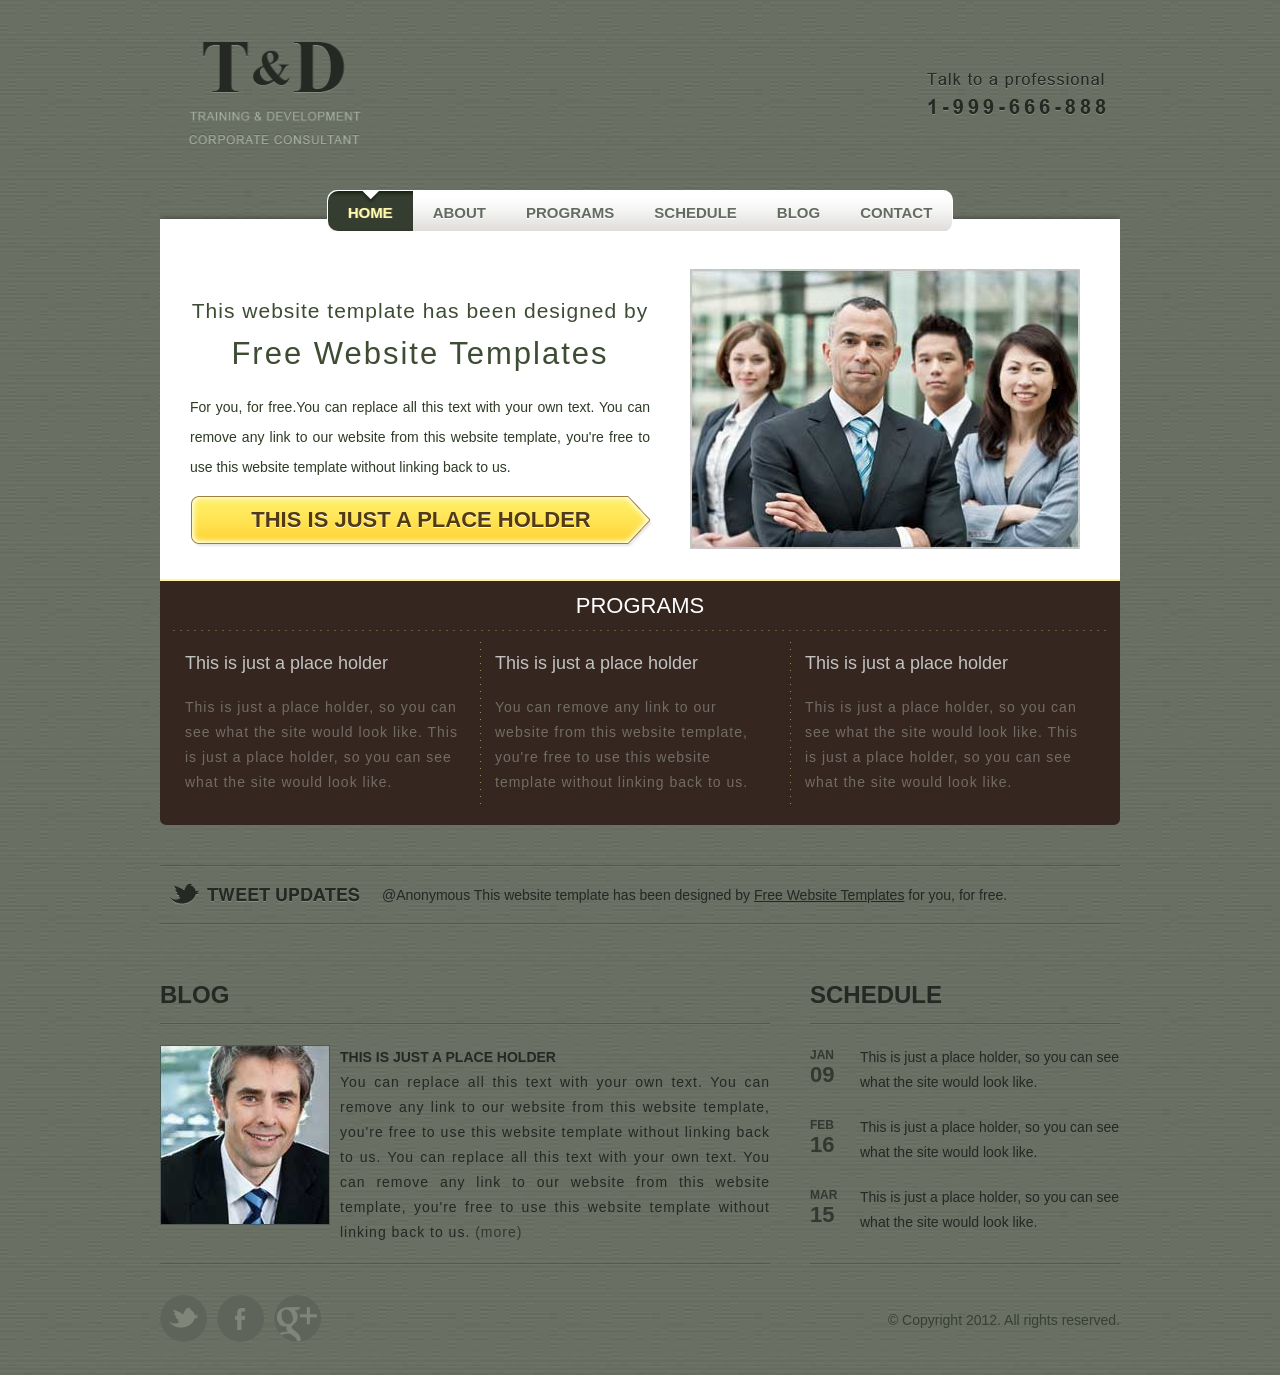
<file: index.html>
<!DOCTYPE html>
<!-- Website template by freewebsitetemplates.com -->
<head>
	<title>Corporate Consultant Template</title>
	<meta charset="utf-8">
	<link href="css/style.css" rel="stylesheet" type="text/css">
	<!--[if IE 7]>
		<link href="css/ie7.css" rel="stylesheet" type="text/css">
	<![endif]-->
</head>
<body>
	<div id="page">
		<div id="header">
			<a href="index.html"><img class="logo" src="images/logo.png" width="177" height="104" alt=""></a>
			<span><img src="images/hot-line-number.png" width="183" height="50" alt=""></span>
			<ul class="navigation">
				<li class="first active">
					<a href="index.html">Home</a>
				</li>
				<li>
					<a href="about.html">About</a>
				</li>
				<li>
					<a href="programs.html">Programs</a>
				</li>
				<li>
					<a href="schedule.html">Schedule</a>
				</li>
				<li>
					<a href="blog.html">Blog</a>
				</li>
				<li class="last">
					<a href="contact.html">Contact</a>
				</li>
			</ul>
		</div>
		<div id="body">
			<div id="content">
				<div id="featured"> <a href="index.html"><img src="images/businessman-2.jpg" width="390" height="280" alt=""></a>
					<h2><a href="index.html">This website template has been designed by <span>Free Website Templates</span></a></h2>
					<p>
						For you, for free.You can replace all this text with your own text. You can remove any link to our website from this website template, you're free to use this website template without linking back to us.
					</p>
					<a href="index.html" class="readmore">This is just a place holder</a> </div>
				<!-- start of articles-->
				<div class="articles">
					<div>
						<h2>programs</h2>
						<ul>
							<li class="first">
								<h2><a href="index.html">This is just a place holder</a></h2>
								<p>
									This is just a place holder, so you can see what the site would look like. This is just a place holder, so you can see what the site would look like.
								</p>
							</li>
							<li>
								<h2><a href="index.html">This is just a place holder</a></h2>
								<p>
									You can remove any link to our website from this website template, you're free to use this website template without linking back to us.
								</p>
							</li>
							<li>
								<h2><a href="index.html">This is just a place holder</a></h2>
								<p>
									This is just a place holder, so you can see what the site would look like. This is just a place holder, so you can see what the site would look like.
								</p>
							</li>
						</ul>
					</div>
				</div>
				<!-- end of articles-->
				<!-- Start of Connect-->
				<div class="connect">
					<div>
						<a href="http://www.freewebsitetemplates.com/go/twitter/" class="twitter">&nbsp;</a>
						<p>
							<a href="#" class="user">@Anonymous</a> This website template has been designed by <a href="http://www.freewebsitetemplates.com">Free Website Templates</a> for you, for free.
						</p>
					</div>
				</div>
				<!-- End of Connect-->
				<div class="section">
					<ul>
						<li class="first">
							<h2> BLOG</h2>
							<ul>
								<li>
									<a href="index.html"><img src="images/businessman.jpg"  width="170" height="180" alt=""></a>
									<h2><a href="index.html">This is just a place holder</a></h2>
									<p>
										You can replace all this text with your own text. You can remove any link to our website from this website template, you're free to use this website template without linking back to us. You can replace all this text with your own text. You can remove any link to our website from this website template, you're free to use this website template without linking back to us. <a href="#" class="readmore">(more)</a>
									</p>
								</li>
							</ul>
						</li>
						<li class="last">
							<h2> SCHEDULE</h2>
							<ul>
								<li>
									<h2> JAN <span>09</span> </h2>
									<a href="index.html"> This is just a place holder, so you can see what the site would look like.</a>
								</li>
								<li>
									<h2> FEB <span>16</span> </h2>
									<a href="index.html"> This is just a place holder, so you can see what the site would look like.</a>
								</li>
								<li>
									<h2> MAR <span>15</span></h2>
									<a href="index.html"> This is just a place holder, so you can see what the site would look like.</a>
								</li>
							</ul>
						</li>
					</ul>
				</div>
			</div>
			<!-- End of Content-->
		</div>
		<div id="footer">
			<ul class="connect">
				<li>
					<a href="http://www.freewebsitetemplates.com/go/twitter/" class="twitter"></a>
				</li>
				<li>
					<a href="http://www.freewebsitetemplates.com/go/facebook/" class="facebook"></a>
				</li>
				<li>
					<a href="http://www.freewebsitetemplates.com/go/googleplus/" class="googleplus"></a>
				</li>
			</ul>
			<span class="footnote"> &copy; Copyright 2012. All rights reserved. </span> </div>
	</div>
</body>
</html>
</file>
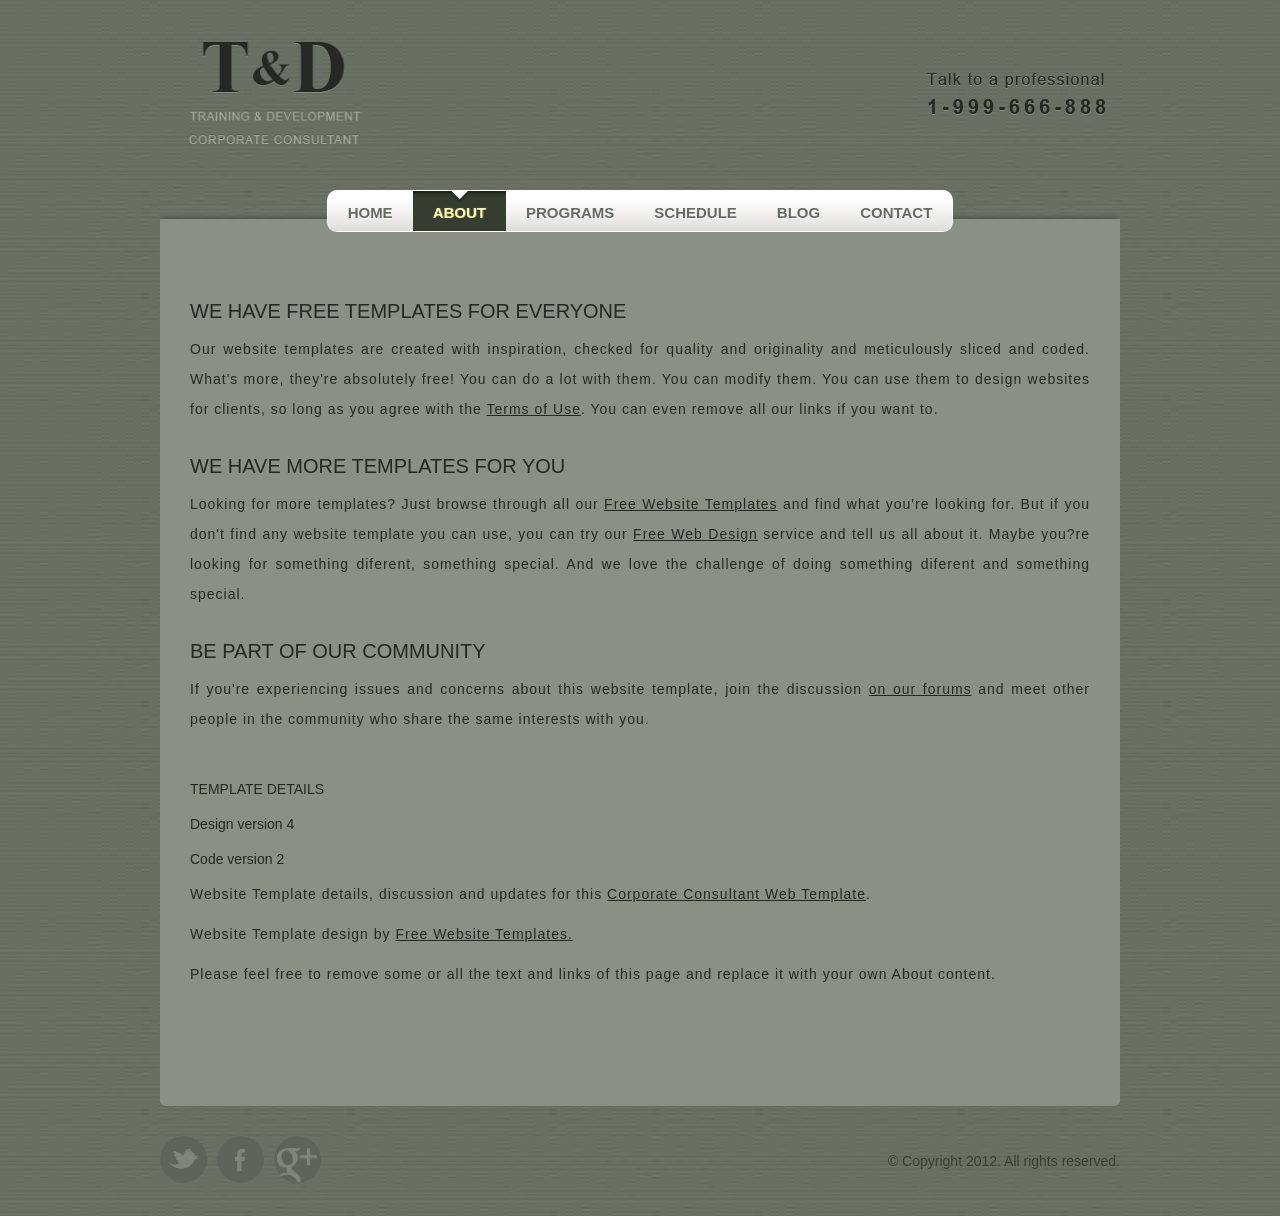
<file: about.html>
<!DOCTYPE html>
<!-- Website template by freewebsitetemplates.com -->
<head>
	<title>About - Corporate Consultant Web Template</title>
	<meta charset="utf-8">
	<link href="css/style.css" rel="stylesheet" type="text/css">
	<!--[if IE 7]>
		<link href="css/ie7.css" rel="stylesheet" type="text/css">
	<![endif]-->
</head>
<body>
	<div id="page">
		<div id="header">
			<a href="index.html"><img class="logo" src="images/logo.png" width="177" height="104" alt=""></a>
			<span><img src="images/hot-line-number.png" width="183" height="50" alt=""></span>
			<ul class="navigation">
				<li class="first">
					<a href="index.html">Home</a>
				</li>
				<li class="active">
					<a href="about.html">About</a>
				</li>
				<li>
					<a href="programs.html">Programs</a>
				</li>
				<li>
					<a href="schedule.html">Schedule</a>
				</li>
				<li>
					<a href="blog.html">Blog</a>
				</li>
				<li class="last">
					<a href="contact.html">Contact</a>
				</li>
			</ul>
		</div>
		<div id="body">
			<div class="content">
				<div>
					<ul class="section">
						<li>
							<h2><a href="about.html">We have Free Templates for Everyone</a></h2>
							<p>
								Our website templates are created with inspiration, checked for quality and originality and meticulously sliced and coded. What's more, they're absolutely free! You can do a lot with them. You can modify them. You can use them to design websites for clients, so long as you agree with the <a href="http://www.freewebsitetemplates.com/about/terms">Terms of Use</a>. You can even remove all our links if you want to.
							</p>
						</li>
						<li>
							<h2><a href="about.html">We Have More templates for you</a></h2>
							<p>
								Looking for more templates? Just browse through all our <a href="http://www.freewebsitetemplates.com/">Free Website Templates</a> and find what you're looking for. But if you don't find any website template you can use, you can try our <a href="http://www.freewebsitetemplates.com/freewebdesign/">Free Web Design</a> service and tell us all about it. Maybe you?re looking for something diferent, something special. And we love the challenge of doing something diferent and something special.
							</p>
						</li>
						<li>
							<h2><a href="about.html">Be part of Our Community</a></h2>
							<p>
								If you're experiencing issues and concerns about this website template, join the discussion <a href="http://www.freewebsitetemplates.com/forums/">on our forums</a> and meet other people in the community who share the same interests with you.
							</p>
						</li>
						<li>
							<h4>Template Details</h4>
							<h3>Design version 4</h3>
							<h3>Code version 2</h3>
							<p>
								Website Template details, discussion and updates for this <a href="http://www.freewebsitetemplates.com/discuss/corporateconsultantwebtemplate/">Corporate Consultant Web Template</a>.
							</p>
							<p>
								Website Template design by <a href="http://www.freewebsitetemplates.com/">Free Website Templates.</a>
							</p>
							<p>
								Please feel free to remove some or all the text and links of this page and replace it with your own About content.
							</p>
						</li>
					</ul>
				</div>
			</div>
			<!-- End of Content-->
		</div>
		<div id="footer">
			<ul class="connect">
				<li>
					<a href="http://www.freewebsitetemplates.com/go/twitter/" class="twitter"></a>
				</li>
				<li>
					<a href="http://www.freewebsitetemplates.com/go/facebook/" class="facebook"></a>
				</li>
				<li>
					<a href="http://www.freewebsitetemplates.com/go/googleplus/" class="googleplus"></a>
				</li>
			</ul>
			<span class="footnote"> &copy; Copyright 2012. All rights reserved. </span> </div>
	</div>
</body>
</html>
</file>
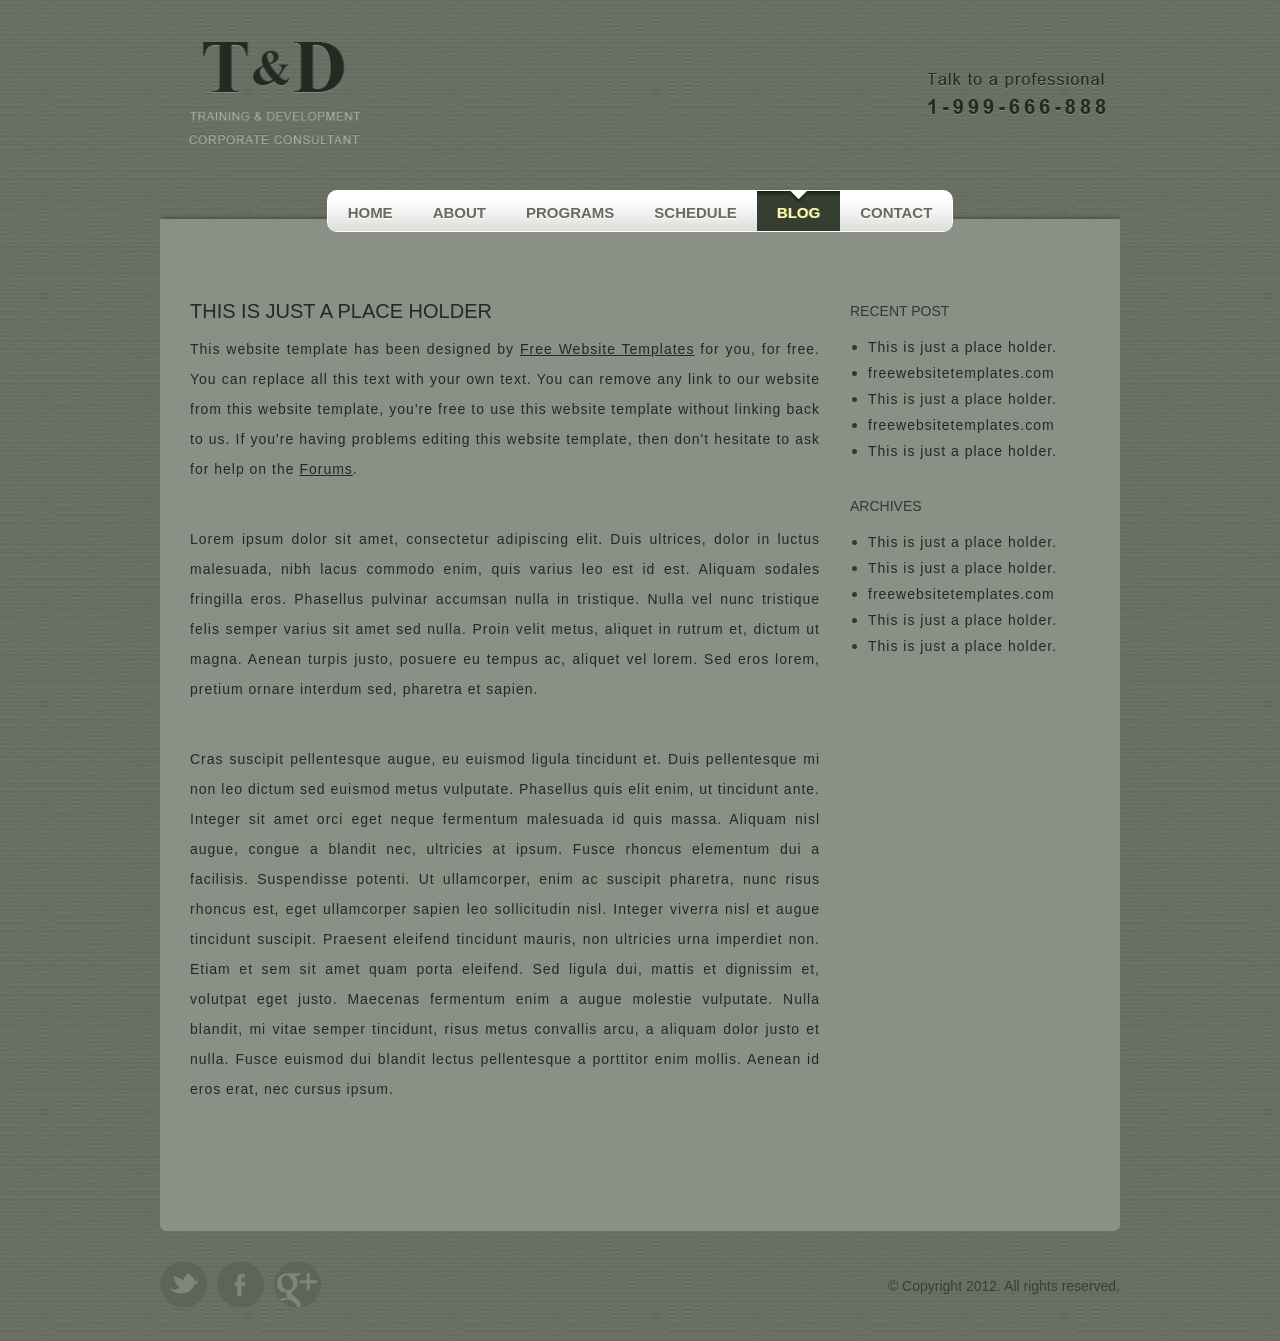
<file: blog.html>
<!DOCTYPE html>
<!-- Website template by freewebsitetemplates.com -->
<head>
	<title>Blog - Corporate Consultant Template</title>
	<meta charset="utf-8">
	<link href="css/style.css" rel="stylesheet" type="text/css">
	<!--[if IE 7]>
		<link href="css/ie7.css" rel="stylesheet" type="text/css">
	<![endif]-->
</head>
<body>
	<div id="page">
		<div id="header">
			<a href="index.html"><img class="logo" src="images/logo.png" width="177" height="104" alt=""></a>
			<span><img src="images/hot-line-number.png" width="183" height="50" alt=""></span>
			<ul class="navigation">
				<li class="first">
					<a href="index.html">Home</a>
				</li>
				<li>
					<a href="about.html">About</a>
				</li>
				<li>
					<a href="programs.html">Programs</a>
				</li>
				<li>
					<a href="schedule.html">Schedule</a>
				</li>
				<li class="active">
					<a href="blog.html">Blog</a>
				</li>
				<li class="last ">
					<a href="contact.html">Contact</a>
				</li>
			</ul>
		</div>
		<div id="body">
			<div class="content">
				<div>
					<div>
						<ul class="section">
							<li>
								<h2><a href="blog.html">This is just a place holder</a></h2>
								<p>
									This website template has been designed by <a href="http://www.freewebsitetemplates.com">Free Website Templates</a> for you, for free. You can replace all this text with your own text. You can remove any link to our website from this website template, you're free to use this website template without linking back to us. If you're having problems editing this website template, then don't hesitate to ask for help on the <a href="http://www.freewebsitetemplates.com/forums/">Forums</a>.
								</p>
								<p>
									Lorem ipsum dolor sit amet, consectetur adipiscing elit. Duis ultrices, dolor in luctus malesuada, nibh lacus commodo enim, quis varius leo est id est. Aliquam sodales fringilla eros. Phasellus pulvinar accumsan nulla in tristique. Nulla vel nunc tristique felis semper varius sit amet sed nulla. Proin velit metus, aliquet in rutrum et, dictum ut magna. Aenean turpis justo, posuere eu tempus ac, aliquet vel lorem. Sed eros lorem, pretium ornare interdum sed, pharetra et sapien.
								</p>
								<p>
									Cras suscipit pellentesque augue, eu euismod ligula tincidunt et. Duis pellentesque mi non leo dictum sed euismod metus vulputate. Phasellus quis elit enim, ut tincidunt ante. Integer sit amet orci eget neque fermentum malesuada id quis massa. Aliquam nisl augue, congue a blandit nec, ultricies at ipsum. Fusce rhoncus elementum dui a facilisis. Suspendisse potenti. Ut ullamcorper, enim ac suscipit pharetra, nunc risus rhoncus est, eget ullamcorper sapien leo sollicitudin nisl. Integer viverra nisl et augue tincidunt suscipit. Praesent eleifend tincidunt mauris, non ultricies urna imperdiet non. Etiam et sem sit amet quam porta eleifend. Sed ligula dui, mattis et dignissim et, volutpat eget justo. Maecenas fermentum enim a augue molestie vulputate. Nulla blandit, mi vitae semper tincidunt, risus metus convallis arcu, a aliquam dolor justo et nulla. Fusce euismod dui blandit lectus pellentesque a porttitor enim mollis. Aenean id eros erat, nec cursus ipsum.
								</p>
							</li>
						</ul>
					</div>
					<div class="aside">
						<h2>Recent Post</h2>
						<ul>
							<li>
								<a href="blog.html">This is just a place holder.</a>
							</li>
							<li>
								<a href="blog.html">freewebsitetemplates.com</a>
							</li>
							<li>
								<a href="blog.html">This is just a place holder.</a>
							</li>
							<li>
								<a href="blog.html">freewebsitetemplates.com</a>
							</li>
							<li>
								<a href="blog.html">This is just a place holder.</a>
							</li>
						</ul>
						<h2>ARCHIVES</h2>
						<ul>
							<li>
								<a href="blog.html">This is just a place holder.</a>
							</li>
							<li>
								<a href="blog.html">This is just a place holder.</a>
							</li>
							<li>
								<a href="blog.html">freewebsitetemplates.com</a>
							</li>
							<li>
								<a href="blog.html">This is just a place holder.</a>
							</li>
							<li>
								<a href="blog.html">This is just a place holder.</a>
							</li>
						</ul>
					</div>
				</div>
			</div>
			<!-- End of Content-->
		</div>
		<div id="footer">
			<ul class="connect">
				<li>
					<a href="http://www.freewebsitetemplates.com/go/twitter/" class="twitter"></a>
				</li>
				<li>
					<a href="http://www.freewebsitetemplates.com/go/facebook/" class="facebook"></a>
				</li>
				<li>
					<a href="http://www.freewebsitetemplates.com/go/googleplus/" class="googleplus"></a>
				</li>
			</ul>
			<span class="footnote"> &copy; Copyright 2012. All rights reserved. </span> </div>
	</div>
</body>
</html>
</file>
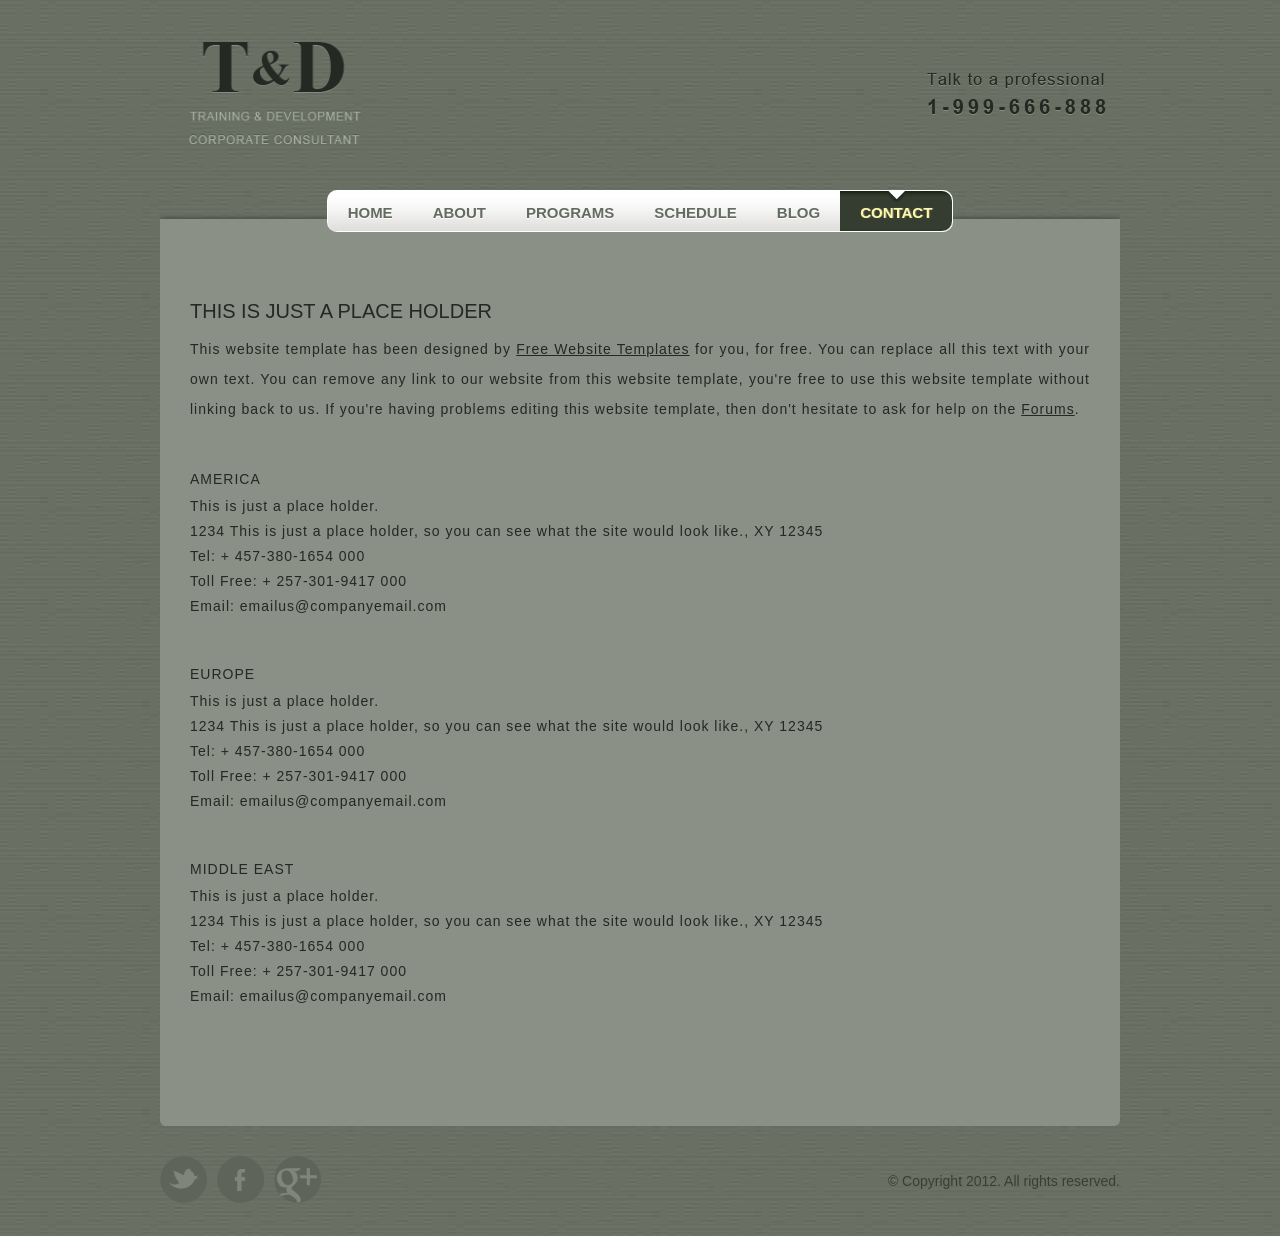
<file: contact.html>
<!DOCTYPE html>
<!-- Website template by freewebsitetemplates.com -->
<head>
	<title>Contact - Corporate Consultant Template</title>
	<meta charset="utf-8">
	<link href="css/style.css" rel="stylesheet" type="text/css">
	<!--[if IE 7]>
		<link href="css/ie7.css" rel="stylesheet" type="text/css">
	<![endif]-->
</head>
<body>
	<div id="page">
		<div id="header">
			<a href="index.html"><img class="logo" src="images/logo.png" width="177" height="104" alt=""></a>
			<span><img src="images/hot-line-number.png" width="183" height="50" alt=""></span>
			<ul class="navigation">
				<li class="first">
					<a href="index.html">Home</a>
				</li>
				<li>
					<a href="about.html">About</a>
				</li>
				<li>
					<a href="programs.html">Programs</a>
				</li>
				<li>
					<a href="schedule.html">Schedule</a>
				</li>
				<li>
					<a href="blog.html">Blog</a>
				</li>
				<li class="last active">
					<a href="contact.html">Contact</a>
				</li>
			</ul>
		</div>
		<div id="body">
			<div class="content">
				<div>
					<ul class="section">
						<li>
							<h2><a href="programs.html">This is just a place holder</a></h2>
							<p>
								This website template has been designed by <a href="http://www.freewebsitetemplates.com">Free Website Templates</a> for you, for free. You can replace all this text with your own text. You can remove any link to our website from this website template, you're free to use this website template without linking back to us. If you're having problems editing this website template, then don't hesitate to ask for help on the <a href="http://www.freewebsitetemplates.com/forums/">Forums</a>.
							</p>
						</li>
					</ul>
					<ul class="details">
						<li>
							<h3>AMERICA</h3>
							<span>This is just a place holder.</span> <span>1234 This is just a place holder, so you can see what the site would look like., XY 12345</span> <span>Tel: + 457-380-1654 000</span> <span>Toll Free: + 257-301-9417 000</span> <span>Email: emailus@companyemail.com</span>
						</li>
						<li>
							<h3>EUROPE</h3>
							<span>This is just a place holder.</span> <span>1234 This is just a place holder, so you can see what the site would look like., XY 12345</span> <span>Tel: + 457-380-1654 000</span> <span>Toll Free: + 257-301-9417 000</span> <span>Email: emailus@companyemail.com</span>
						</li>
						<li>
							<h3>MIDDLE EAST</h3>
							<span>This is just a place holder.</span> <span>1234 This is just a place holder, so you can see what the site would look like., XY 12345</span> <span>Tel: + 457-380-1654 000</span> <span>Toll Free: + 257-301-9417 000</span> <span>Email: emailus@companyemail.com</span>
						</li>
					</ul>
				</div>
			</div>
			<!-- End of Content-->
		</div>
		<div id="footer">
			<ul class="connect">
				<li>
					<a href="http://www.freewebsitetemplates.com/go/twitter/" class="twitter"></a>
				</li>
				<li>
					<a href="http://www.freewebsitetemplates.com/go/facebook/" class="facebook"></a>
				</li>
				<li>
					<a href="http://www.freewebsitetemplates.com/go/googleplus/" class="googleplus"></a>
				</li>
			</ul>
			<span class="footnote"> &copy; Copyright 2012. All rights reserved. </span> </div>
	</div>
</body>
</html>
</file>
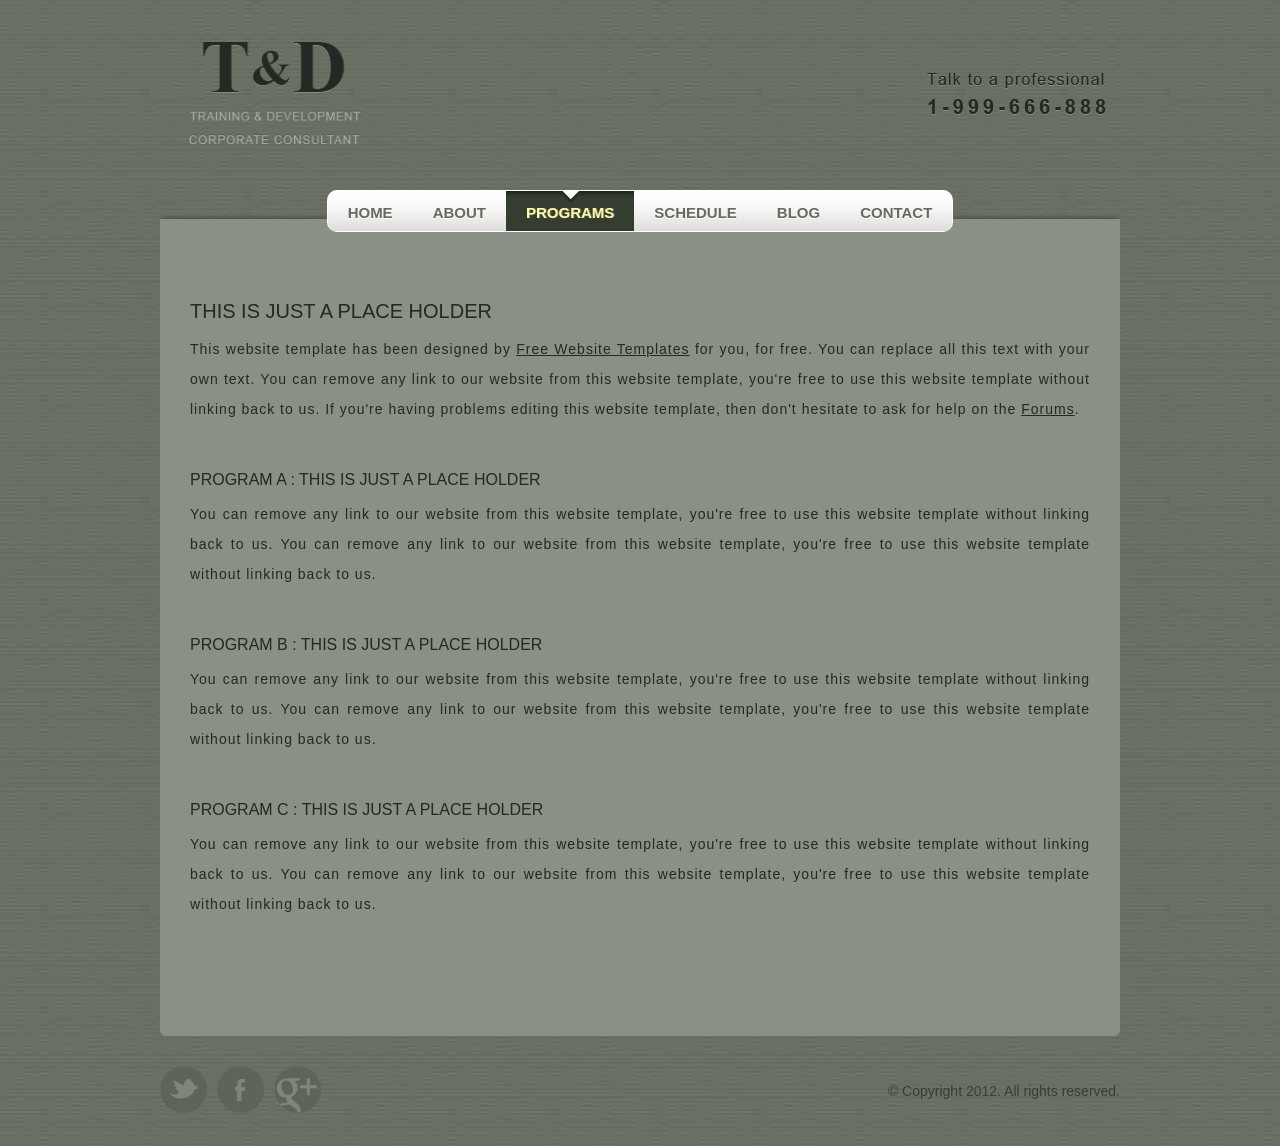
<file: programs.html>
<!DOCTYPE html>
<!-- Website template by freewebsitetemplates.com -->
<head>
	<title>Programs - Corporate Consultant Template</title>
	<meta charset="utf-8">
	<link href="css/style.css" rel="stylesheet" type="text/css">
	<!--[if IE 7]>
		<link href="css/ie7.css" rel="stylesheet" type="text/css">
	<![endif]-->
</head>
<body>
	<div id="page">
		<div id="header">
			<a href="index.html"><img class="logo" src="images/logo.png" width="177" height="104" alt=""></a>
			<span><img src="images/hot-line-number.png" width="183" height="50" alt=""></span>
			<ul class="navigation">
				<li class="first">
					<a href="index.html">Home</a>
				</li>
				<li>
					<a href="about.html">About</a>
				</li>
				<li class="active">
					<a href="programs.html">Programs</a>
				</li>
				<li>
					<a href="schedule.html">Schedule</a>
				</li>
				<li>
					<a href="blog.html">Blog</a>
				</li>
				<li class="last">
					<a href="contact.html">Contact</a>
				</li>
			</ul>
		</div>
		<div id="body">
			<div class="content">
				<div>
					<ul class="section">
						<li>
							<h2><a href="programs.html">This is just a place holder</a></h2>
							<p>
								This website template has been designed by <a href="http://www.freewebsitetemplates.com">Free Website Templates</a> for you, for free. You can replace all this text with your own text. You can remove any link to our website from this website template, you're free to use this website template without linking back to us. If you're having problems editing this website template, then don't hesitate to ask for help on the <a href="http://www.freewebsitetemplates.com/forums/">Forums</a>.
							</p>
						</li>
						<li>
							<h5><a href="programs.html"><span>Program A :</span> This is just a place holder</a></h5>
							<p>
								You can remove any link to our website from this website template, you're free to use this website template without linking back to us. You can remove any link to our website from this website template, you're free to use this website template without linking back to us.
							</p>
						</li>
						<li>
							<h5><a href="programs.html"><span>Program B :</span> This is just a place holder</a></h5>
							<p>
								You can remove any link to our website from this website template, you're free to use this website template without linking back to us. You can remove any link to our website from this website template, you're free to use this website template without linking back to us.
							</p>
						</li>
						<li>
							<h5><a href="programs.html"><span>Program C :</span> This is just a place holder</a></h5>
							<p>
								You can remove any link to our website from this website template, you're free to use this website template without linking back to us. You can remove any link to our website from this website template, you're free to use this website template without linking back to us.
							</p>
						</li>
					</ul>
				</div>
			</div>
			<!-- End of Content-->
		</div>
		<div id="footer">
			<ul class="connect">
				<li>
					<a href="http://www.freewebsitetemplates.com/go/twitter/" class="twitter"></a>
				</li>
				<li>
					<a href="http://www.freewebsitetemplates.com/go/facebook/" class="facebook"></a>
				</li>
				<li>
					<a href="http://www.freewebsitetemplates.com/go/googleplus/" class="googleplus"></a>
				</li>
			</ul>
			<span class="footnote"> &copy; Copyright 2012. All rights reserved. </span> </div>
	</div>
</body>
</html>
</file>
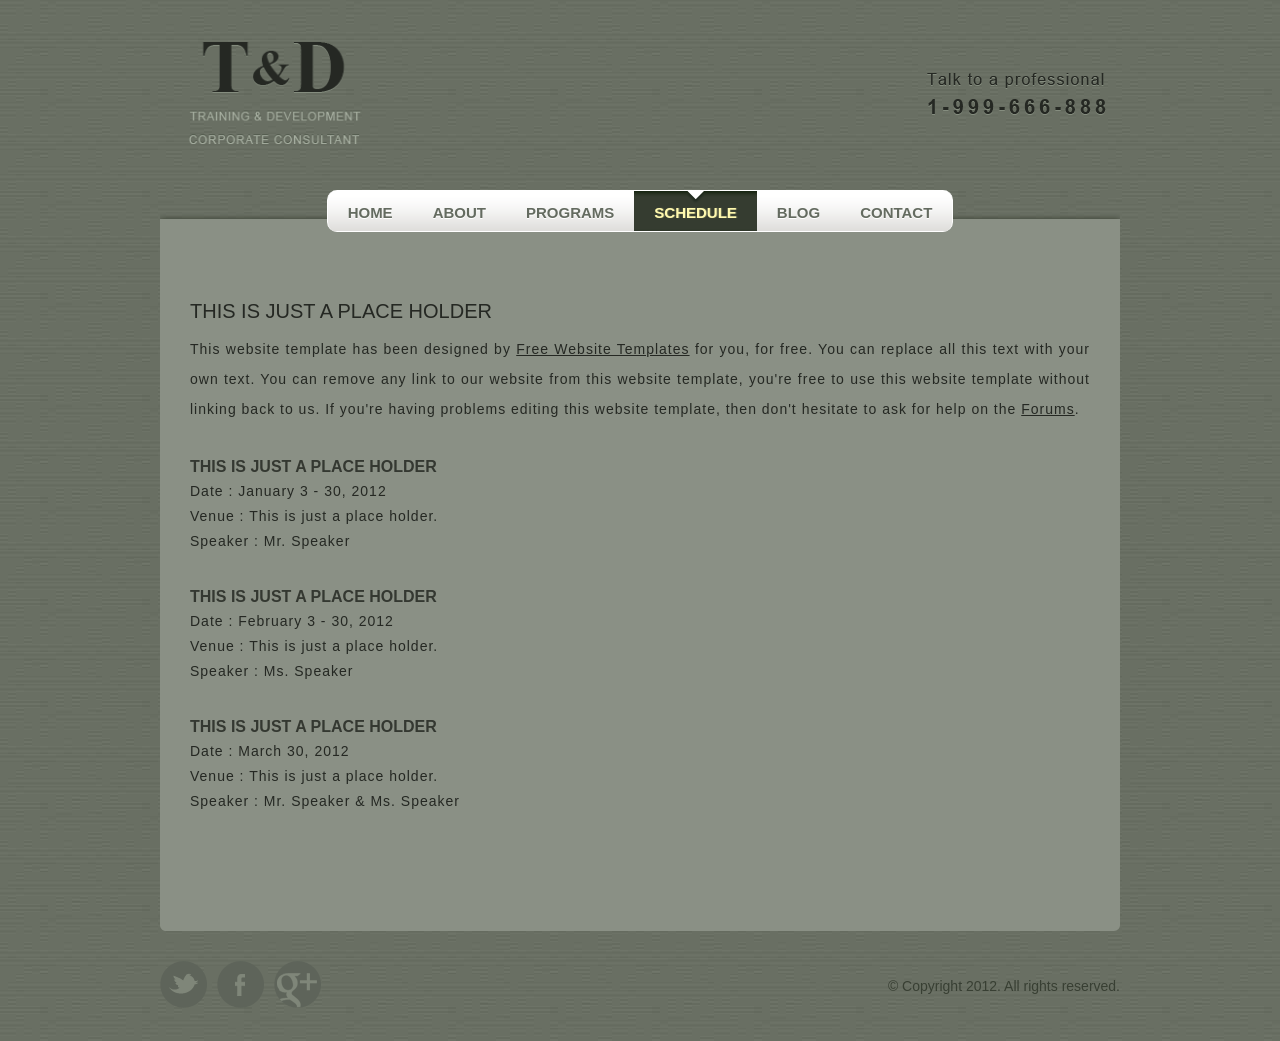
<file: schedule.html>
<!DOCTYPE html>
<!-- Website template by freewebsitetemplates.com -->
<head>
	<title>Schedule - Corporate Consultant Template</title>
	<meta charset="utf-8">
	<link href="css/style.css" rel="stylesheet" type="text/css">
	<!--[if IE 7]>
		<link href="css/ie7.css" rel="stylesheet" type="text/css">
	<![endif]-->
</head>
<body>
	<div id="page">
		<div id="header">
			<a href="index.html"><img class="logo" src="images/logo.png" width="177" height="104" alt=""></a>
			<span><img src="images/hot-line-number.png" width="183" height="50" alt=""></span>
			<ul class="navigation">
				<li class="first">
					<a href="index.html">Home</a>
				</li>
				<li>
					<a href="about.html">About</a>
				</li>
				<li>
					<a href="programs.html">Programs</a>
				</li>
				<li class="active">
					<a href="schedule.html">Schedule</a>
				</li>
				<li>
					<a href="blog.html">Blog</a>
				</li>
				<li class="last">
					<a href="contact.html">Contact</a>
				</li>
			</ul>
		</div>
		<div id="body">
			<div class="content">
				<div>
					<ul class="section">
						<li>
							<h2><a href="programs.html">This is just a place holder</a></h2>
							<p>
								This website template has been designed by <a href="http://www.freewebsitetemplates.com">Free Website Templates</a> for you, for free. You can replace all this text with your own text. You can remove any link to our website from this website template, you're free to use this website template without linking back to us. If you're having problems editing this website template, then don't hesitate to ask for help on the <a href="http://www.freewebsitetemplates.com/forums/">Forums</a>.
							</p>
						</li>
					</ul>
					<ul class="details">
						<li>
							<h2>This is just a place holder</h2>
							<span>Date : January 3 - 30, 2012</span> <span>Venue : This is just a place holder. </span> <span>Speaker : Mr. Speaker </span>
						</li>
						<li>
							<h2>This is just a place holder</h2>
							<span>Date : February 3 - 30, 2012</span> <span>Venue : This is just a place holder. </span> <span>Speaker : Ms. Speaker </span>
						</li>
						<li>
							<h2>This is just a place holder</h2>
							<span>Date : March 30, 2012</span> <span>Venue : This is just a place holder. </span> <span>Speaker : Mr. Speaker & Ms. Speaker </span>
						</li>
					</ul>
				</div>
			</div>
			<!-- End of Content-->
		</div>
		<div id="footer">
			<ul class="connect">
				<li>
					<a href="http://www.freewebsitetemplates.com/go/twitter/" class="twitter"></a>
				</li>
				<li>
					<a href="http://www.freewebsitetemplates.com/go/facebook/" class="facebook"></a>
				</li>
				<li>
					<a href="http://www.freewebsitetemplates.com/go/googleplus/" class="googleplus"></a>
				</li>
			</ul>
			<span class="footnote"> &copy; Copyright 2012. All rights reserved. </span> </div>
	</div>
</body>
</html>
</file>
<file: css/style.css>
/** Website template by freewebsitetemplates.com **/
body {
	margin:0;
	padding:0;
	background:url("../images/pattern.jpg");
	line-height:25px;
}
a {
	outline:0;
}
img {
	border:0;
}
#page {
	width:100%;
}
#page #header {
	width:960px;
	height:210px;
	margin:0 auto;
	text-align:center;
	position:relative;
}
#page #header img.logo {
	position:absolute;
	left:25px;
	top:40px;
}
#page #header span {
	position:absolute;
	left:767px;
	top:70px;
}
#page #header span h3 {
	font-family:Arial;
	color:#252823;
	font-size:16px;
	font-weight:normal;
	margin:0;
	height:37px;
}
#page #header span h2 {
	color:#252823;
	font-family:Arial;
	font-size:20px;
	margin:0;
	text-shadow:0 0px 0 #ccc;
}
#page #header ul.navigation {
	list-style-type:none;
	margin:190px 0 0 0;
	padding:1px 0 3px 0;
	display:inline-block;
	background:transparent url("../images/bg-menu-body.png");
	background-repeat:repeat-x;
	background-position:center;
	height:38px;
	line-height:44px;
	border-style:solid;
	border-top:none;
	border-bottom:none;
	border-color:#ffffff;
	border-width:1px;
	-moz-border-radius:10px;
	border-radius:10px;
}
#page #header ul.navigation li {
	float:left;
	height:40px;
	padding:0;
	margin:0;
}
#page #header ul.navigation li.first:hover {
	-moz-border-radius:10px 0 0 10px;
	border-radius:10px 0 0 10px;
}
#page #header ul.navigation li.last:hover {
	-moz-border-radius:0 10px 10px 0;
	border-radius:0 10px 10px 0;
}
#page #header ul.navigation li a {
	display:block;
	text-decoration:none;
	padding:0 20px;
	font-family:Arial;
	color:#646b60;
	font-size:15px;
	font-weight:bold;
	text-transform:uppercase;
	text-shadow:0 1px 0 #ffffff;
}
#page #header ul.navigation li:hover {
	background:transparent url("../images/bg-menu-li.png");
	background-repeat:repeat-x;
}
#page #header ul.navigation li:hover a {
	background:transparent url("../images/bg-menu-arrow-selected.png");
	background-repeat:no-repeat;
	background-position:top center;
	color:#fff9ae;
	text-shadow:1px 0 1px #787b5a;
}
#page #header ul.navigation li.active {
	background:transparent url("../images/bg-menu-li.png");
	background-repeat:repeat-x;
}
#page #header ul.navigation li.active a {
	background:transparent url("../images/bg-menu-arrow-selected.png");
	background-repeat:no-repeat;
	background-position:top center;
	color:#fff9ae;
	text-shadow:1px 0 1px #787b5a;
}
#page #header ul.navigation li.first.active {
	display:inline-block;
	-moz-border-radius:10px 0 0 10px;
	border-radius:10px 0 0 10px;
}
#page #header ul.navigation li.last.active {
	display:inline-block;
	-moz-border-radius:0 10px 10px 0;
	border-radius:0 10px 10px 0;
}
#page #body {
	width:960px;
	margin:0 auto;
	background:transparent url("../images/bg-featured-top-shadow.png");
	background-repeat:no-repeat;
	background-position:top center;
	padding-top:9px;
}
#page #body #content {
	width:960px;
	margin:0 auto;
	padding:0;
}
#page #body #content div#featured {
	width:900px;
	border-style:solid;
	border-color:#fff799;
	border-width:2px;
	border-top:none;
	border-right:none;
	border-left:none;
	background-color:#ffffff;
	padding:50px 30px 30px 30px;
	overflow:hidden;
}
#page #body #content div#featured h2,h3,h4,h5,h6 {
	margin:0;
}
#page #body #content div#featured h2 {
	font-family:Arial;
	font-size:22px;
	color:#3d4c33;
	margin-top:20px;
	width:460px;
}
#page #body #content div#featured h2 a {
	text-decoration:none;
	font-family:Arial;
	font-size:21px;
	color:#3d4c33;
	line-height:43px;
	font-weight:normal;
	text-align:center;
	letter-spacing:1px;
	display:block;
}
#page #body #content div#featured h2 a span {
	font-family:Arial;
	font-size:31px;
	color:#3d4c33;
	letter-spacing: 2px;
}
#page #body #content div#featured a.readmore {
	background:url("../images/interface.png") no-repeat scroll 0 -101px transparent;
	display:block;
	height:51px;
	width:462px;
	line-height:48px;
	text-align:center;
	text-decoration:none;
	font-family:Arial;
	font-weight:bold;
	font-size:22px;
	color:#533a10;
	text-shadow:0 1px 0 #ffffff;
	text-transform:uppercase;
}
#page #body #content div#featured a.readmore:hover {
	background:url("../images/interface.png") no-repeat scroll 0 0 transparent;
}
#page #body #content div#featured a img {
	float:right;
	margin:0 10px;
}
#page #body #content div#featured p {
	font-family:Arial;
	font-size:14px;
	color:#2e3b25;
	line-height:30px;
	text-align:justify;
	width:460px;
}
#page #body #content div#featured p a {
	font-family:Arial;
	font-size:14px;
	color:#2e3b25;
}
#page #body #content div#featured p a:hover {
	font-family:Arial;
	font-size:14px;
	text-decoration:none;
}
#page #body #content div.articles {
	width:960px;
	height:237px;
	background:transparent url("../images/bg-brown-round-bottom.png");
	background-repeat:no-repeat;
	background-position:bottom center;
	padding-bottom:7px;
}
#page #body #content div.articles div {
	background-color:#35271f;
	width:940px;
	height:237px;
	padding:0 10px;
}
#page #body #content div.articles div h2, h3,h4,h5,h6 {
	margin:0;
	height:50px;
	line-height:50px;
	font-family:Arial;
	font-size:22px;
	color:#ffffff;
	font-weight:normal;
	text-transform:uppercase;
	text-align:center;
}
#page #body #content div.articles div h2 {
	background:url("../images/border-horizontal.jpg");
	background-repeat:repeat-x;
	background-position:bottom center;
	margin-bottom:7px;
}
#page #body #content div.articles div ul {
	list-style-type:none;
	margin:0;
	padding:0;
}
#page #body #content div.articles div ul li {
	float:left;
	width:280px;
	padding:0 15px;
	background:url("../images/border-vertical.jpg");
	background-repeat:repeat-y;
	background-position:left;
}
#page #body #content div.articles div ul li.first {
	background-image:none;
}
#page #body #content div.articles div ul li h2,h3,h4,h5,h6 {
	font-family:Arial;
	font-size:18px;
	font-weight:normal;
	color:#c2c2c1;
	background:none;
	text-transform:none;
	text-align:left;
}
#page #body #content div.articles div ul li h2 a {
	text-decoration:none;
	font-family:Arial;
	font-size:18px;
	font-weight:normal;
	color:#c2c2c1;
}
#page #body #content div.articles div ul li h2 a:hover {
	text-decoration:none;
	font-family:Arial;
	font-size:18px;
	font-weight:normal;
	color:#ffffff;
}
#page #body #content div.articles div ul li p {
	font-family:Arial;
	font-size:14px;
	color:#726c66;
	margin-top:0;
	letter-spacing: 1px;
}
#page #body #content div.articles div ul li p a {
	color:#726c66;
}
#page #body #content div.articles div ul li p a:hover {
	color:#ffffff;
}
#page #body #content div.connect {
	margin-top:40px;
	height:60px;
	width:960px;
	background:url("../images/border.jpg");
	background-repeat:repeat-x;
	background-position:top;
}
#page #body #content div.connect div {
	height:60px;
	line-height:60px;
	width:940px;
	padding:0 10px;
	background:url("../images/border.jpg");
	background-repeat:repeat-x;
	background-position:bottom;
}
#page #body #content div.connect div a.twitter {
	background:url("../images/twitter-update.png");
	background-repeat:repeat-x;
	background-position:center center;
	height:23px;
	width:192px;
	display:block;
	text-decoration:none;
	float:left;
	margin:18px 20px 0 0;
}
#page #body #content div.connect div p {
	font-family:Arial;
	font-size:14px;
	font-weight:normal;
	color:#252823;
	text-align:justify;
}
#page #body #content div.connect div p a {
	font-family:Arial;
	font-size:14px;
	color:#252823;
}
#page #body #content div.connect div p a:hover {
	font-family:Arial;
	font-size:14px;
	color:#033842;
}
#page #body #content div.connect div p a.user {
	font-family:Arial;
	font-size:14px;
	color:#252823;
	text-decoration:none;
}
#page #body #content div.connect div p a.user:hover {
	color:#033842;
	text-decoration:underline;
}
#page #body #content div.section {
	width:960px;
	margin-top:40px;
	overflow:hidden;
}
#page #body #content div.section ul {
	list-style-type:none;
	margin:0;
	padding:0;
}
#page #body #content div.section ul li.first {
	width:610px;
	height:300px;
	float:left;
	margin-right:40px;
	background:url("../images/border.jpg");
	background-repeat:repeat-x;
	background-position:bottom;
}
#page #body #content div.section ul li.first h2 {
	height:60px;
	line-height:60px;
	font-family:Helvetica;
	font-size:24px;
	color:#252823;
	background:url("../images/border.jpg");
	background-repeat:repeat-x;
	background-position:bottom;
}
#page #body #content div.section ul li.first ul {
	list-style-type:none;
	margin:0;
	padding:20px 0;
}
#page #body #content div.section ul li.first ul li a img {
	float:left;
	margin:0 10px 10px 0;
}
#page #body #content div.section ul li.first ul li p {
	font-family:Arial;
	font-size:14px;
	color:#252823;
	margin-top:0;
	letter-spacing: 1px;
	text-align:justify;
}
#page #body #content div.section ul li.first ul li p a {
	font-family:Arial;
	font-size:14px;
	color:#343831;
}
#page #body #content div.section ul li.first ul li p a:hover {
	color:#033842;
}
#page #body #content div.section ul li.first ul li p a.readmore {
	text-decoration:none;
}
#page #body #content div.section ul li.first ul li p a.readmore:hover {
	color:#033842;
}
#page #body #content div.section ul li.first ul li h2 {
	font-family:Arial;
	font-size:14px;
	color:#252823;
	background-image:none;
	line-height:25px;
	margin-bottom:0;
	height:auto;
	margin-top:0;
}
#page #body #content div.section ul li.first ul li h2 a {
	font-family:Arial;
	font-size:14px;
	color:#252823;
	text-decoration:none;
	background-image:none;
	font-weight:bold;
	text-transform:uppercase;
	line-height:25px;
}
#page #body #content div.section ul li.last {
	height:300px;
	width:310px;
	float:left;
	background:url("../images/border.jpg");
	background-repeat:repeat-x;
	background-position:bottom;
}
#page #body #content div.section ul li.last h2 {
	height:60px;
	line-height:60px;
	font-family:Helvetica;
	font-size:24px;
	color:#252823;
	background:url("../images/border.jpg");
	background-repeat:repeat-x;
	background-position:bottom;
}
#page #body #content div.section ul li.last ul {
	list-style-type:none;
	margin:0;
	padding:20px 0;
}
#page #body #content div.section ul li.last ul li {
	height:70px;
	background-image:none;
	margin:0;
}
#page #body #content div.section ul li.last ul li h2 {
	background-image:none;
	float:left;
	height:20px;
	line-height:20px;
	margin:0;
	text-align:center;
	width:20px;
	font-family:Arial;
	font-size:12px;
	color:#343831;
}
#page #body #content div.section ul li.last ul li h2 span {
	float:left;
	margin:0;
	font-family:Arial;
	font-size:22px;
	font-weight:bold;
}
#page #body #content div.section ul li.last ul li span {
	float:left;
	height:auto;
	margin:0;
}
#page #body #content div.section ul li.last ul li p {
	float:right;
	width:260px;
	margin:0;
	font-family:Arial;
	font-size:14px;
}
#page #body #content div.section ul li.last ul li a {
	float:right;
	width:260px;
	margin:0;
	font-family:Arial;
	font-size:14px;
	text-decoration:none;
	color:#252823;
}
#page #body #content div.section ul li.last ul li a:hover {
	color:#033842;
	text-decoration:underline;
}
#page #body div.content {
	background:url("../images/bg-bottom-inner-content.png");
	background-repeat:repeat-x;
	background-position:bottom center;
	padding-bottom:7px;
	width:960px;
}
#page #body div.content div {
	background-color:#8a9085;
	overflow:hidden;
	padding:80px 30px;
}
#page #body div.content div h1,h2,h3,h4,h5,h6 {
	margin:0;
	padding:0;
}
#page #body div.content div ul.section {
	list-style-type:none;
	margin:0;
	padding:0;
}
#page #body div.content div ul.section li {
	margin-bottom:30px;
}
#page #body div.content div ul.section li h2 {
	font-family:Arial;
	font-size:20px;
	color:#252823;
	font-weight:normal;
}
#page #body div.content div ul.section li h4 {
	font-family:Arial;
	font-size:14px;
	color:#252823;
	font-weight:normal;
	margin:0;
	padding:0;
	height:35px;
	text-transform:uppercase;
}
#page #body div.content div ul.section li h3 {
	font-family:Arial;
	font-size:14px;
	color:#252823;
	font-weight:normal;
	margin:0;
	padding:0;
	height:35px;
}
#page #body div.content div ul.section li h2 a {
	font-family:Arial;
	font-size:20px;
	color:#252823;
	text-decoration:none;
	font-weight:normal;
	text-transform:uppercase;
}
#page #body div.content div ul.section li h2 a:hover {
	color:#252823;
}
#page #body div.content div ul.section li p {
	font-family:Arial;
	font-size:14px;
	color:#252823;
	margin:10px 0 10px 0;
	line-height:30px;
	text-align:justify;
	letter-spacing: 1px;
}
#page #body div.content div ul.section li p a {
	font-family:Arial;
	font-size:14px;
	color:#252823;
	margin:0 0 10px 0;
}
#page #body div.content div ul.section li p a:hover {
	font-family:Arial;
	font-size:14px;
	color:#033842;
	margin:0 0 10px 0;
}
#page #body div.content div ul.section li h5 {
	margin:0;
	height:35px;
}
#page #body div.content div ul.section li h5 a {
	font-family:Arial;
	font-size:16px;
	color:#252823;
	text-decoration:none;
	text-transform:uppercase;
	font-weight:normal;
}
#page #body div.content div ul.section li h5 a:hover {
	font-family:Arial;
	font-size:16px;
	color:#252823;
	text-decoration:none;
	text-transform:uppercase;
	font-weight:normal;
}
#page #body div.content div ul.section li h5 a span {
	font-family:Arial;
	font-size:16px;
	color:#252823;
	text-decoration:none;
	text-transform:uppercase;
	font-weight:normal;
}
#page #body div.content div ul.details {
	list-style-type:none;
	margin:0;
	padding:0;
}
#page #body div.content div ul.details li {
	margin-bottom:30px;
}
#page #body div.content div ul.details li h2 {
	font-family:Arial;
	font-size:16px;
	color:#343831;
	font-weight:bold;
	text-transform:uppercase;
}
#page #body div.content div ul.details li h3 {
	font-family:Arial;
	font-size:14px;
	color:#252823;
	font-weight:normal;
	margin:0;
	height:40px;
	letter-spacing:1px;
}
#page #body div.content div ul.details li span {
	display:block;
	font-family:Arial;
	font-size:14px;
	color:#252823;
	letter-spacing:1px;
}
#page #body div.content div div {
	width:630px;
	float:left;
	padding:0;
	margin:0 30px 0 0;
}
#page #body div.content div div ul.section li p {
	margin-bottom:40px;
	color: #252823;
	font-family: Arial;
	font-size: 14px;
	letter-spacing: 1px;
	line-height: 30px;
	text-align: justify;
}
#page #body div.content div div ul {
}
#page #body div.content div div.aside {
	width:210px;
	float:left;
}
#page #body div.content div div.aside h2 {
	font-family:Arial;
	font-size:14px;
	color:#343831;
	font-weight:normal;
	text-transform:uppercase;
}
#page #body div.content div div.aside ul {
	margin:10px 0 30px 0;
	padding:0 0 0 18px;
	color:#343831;
}
#page #body div.content div div.aside ul li a {
	text-decoration:none;
	font-family:Arial;
	font-size:14px;
	color:#252823;
	letter-spacing:1px;
}
#page #body div.content div div.aside ul li a:hover {
	text-decoration:none;
	font-family:Arial;
	font-size:14px;
	color:#033842;
	text-decoration:underline;
}
#page #footer {
	width:960px;
	margin:0 auto;
	padding:30px 0;
	height:50px;
	line-height:50px;
}
#page #footer ul.connect {
	margin:0;
	padding:0;
	list-style-type:none;
}
#page #footer ul.connect li {
	float:left;
}
#page #footer ul.connect li a {
	text-decoration:none;
	display:block;
	margin-right:10px;
}
#page #footer ul.connect li a.facebook {
	background:url("../images/icon.png") no-repeat scroll 0 -97px transparent;
	width:47px;
	height:47px;
}
#page #footer ul.connect li a.facebook:hover {
	background:url("../images/icon.png") no-repeat scroll 0 0 transparent;
}
#page #footer ul.connect li a.twitter {
	background:url("../images/icon.png") no-repeat scroll 0 -485px transparent;
	width:47px;
	height:47px;
}
#page #footer ul.connect li a.twitter:hover {
	background:url("../images/icon.png") no-repeat scroll 0 -388px transparent;
}
#page #footer ul.connect li a.googleplus {
	background:url("../images/icon.png") no-repeat scroll 0 -291px transparent;
	width:47px;
	height:47px;
}
#page #footer ul.connect li a.googleplus:hover {
	background:url("../images/icon.png") no-repeat scroll 0 -194px transparent;
}
#page #footer span.footnote {
	float:right;
	font-family:Arial;
	font-size:14px;
	color:#383f33;
}
#page #footer span.footnote a {
	text-decoration:none;
	font-family:Arial;
	font-size:14px;
	color:#383f33;
}
#page #footer span.footnote a:hover {
	color:#ffffff;
}
</file>
<file: css/ie7.css>
/** Website template by freewebsitetemplates.com **/
#page #header ul.navigation {
	list-style-type: none;
	margin: 190px 0 0 0;
	padding: 1px 0 3px 0;
	display: inline-block;
	background: transparent url("../images/bg-menu-body.png");
	background-repeat: repeat-x;
	background-position: center;
	height: 38px;
	line-height: 44px;
	border-style: solid;
	border-top: none;
	border-bottom: none;
	border-color: #ffffff;
	border-width: 1px;
	-moz-border-radius: 10px;
	border-radius: 10px;
	width:628px;
}
#page #header ul.navigation li {
	float:left;
	height: 40px;
	padding:0;
	margin:0;
}
#page #header ul.navigation li.first:hover {
	-moz-border-radius: 10px 0 0 10px;
	border-radius: 10px 0 0 10px;
}
#page #header ul.navigation li.last:hover {
	-moz-border-radius: 0 10px 10px 0;
	border-radius: 0 10px 10px 0;
}
#page #header ul.navigation li a {
	display: block;
	text-decoration: none;
	padding:0 20px;
	font-family: Arial;
	color: #646b60;
	font-size: 15px;
	font-weight: bold;
	text-transform: uppercase;
	text-shadow: 0 1px 0 #ffffff;
}
#page #header ul.navigation li:hover {
	background: transparent url("../images/bg-menu-li.png");
	background-repeat: repeat-x;
}
#page #header ul.navigation li:hover a {
	background: transparent url("../images/bg-menu-arrow-selected.png");
	background-repeat: no-repeat;
	background-position: top center;
	color: #fff9ae;
	text-shadow: 1px 0 1px #787b5a;
}
#page #header ul.navigation li.active {
	background: transparent url("../images/bg-menu-li.png");
	background-repeat: repeat-x;
}
#page #header ul.navigation li.active a {
	background: transparent url("../images/bg-menu-arrow-selected.png");
	background-repeat: no-repeat;
	background-position: top center;
	color: #fff9ae;
	text-shadow: 1px 0 1px #787b5a;
}
#page #header ul.navigation li.first.active {
	display: inline-block;
	-moz-border-radius: 10px 0 0 10px;
	border-radius: 10px 0 0 10px;
}
#page #header ul.navigation li.last.active {
	display: inline-block;
	-moz-border-radius: 0 10px 10px 0;
	border-radius: 0 10px 10px 0;
}
#page #body #content div.section ul li.first ul li h2 {
	font-family:Arial;
	font-size:14px;
	color:#252823;
	background-image:none;
	line-height:25px;
	margin-bottom:0;
	height:auto;
	margin-top:-30px;
}
</file>
